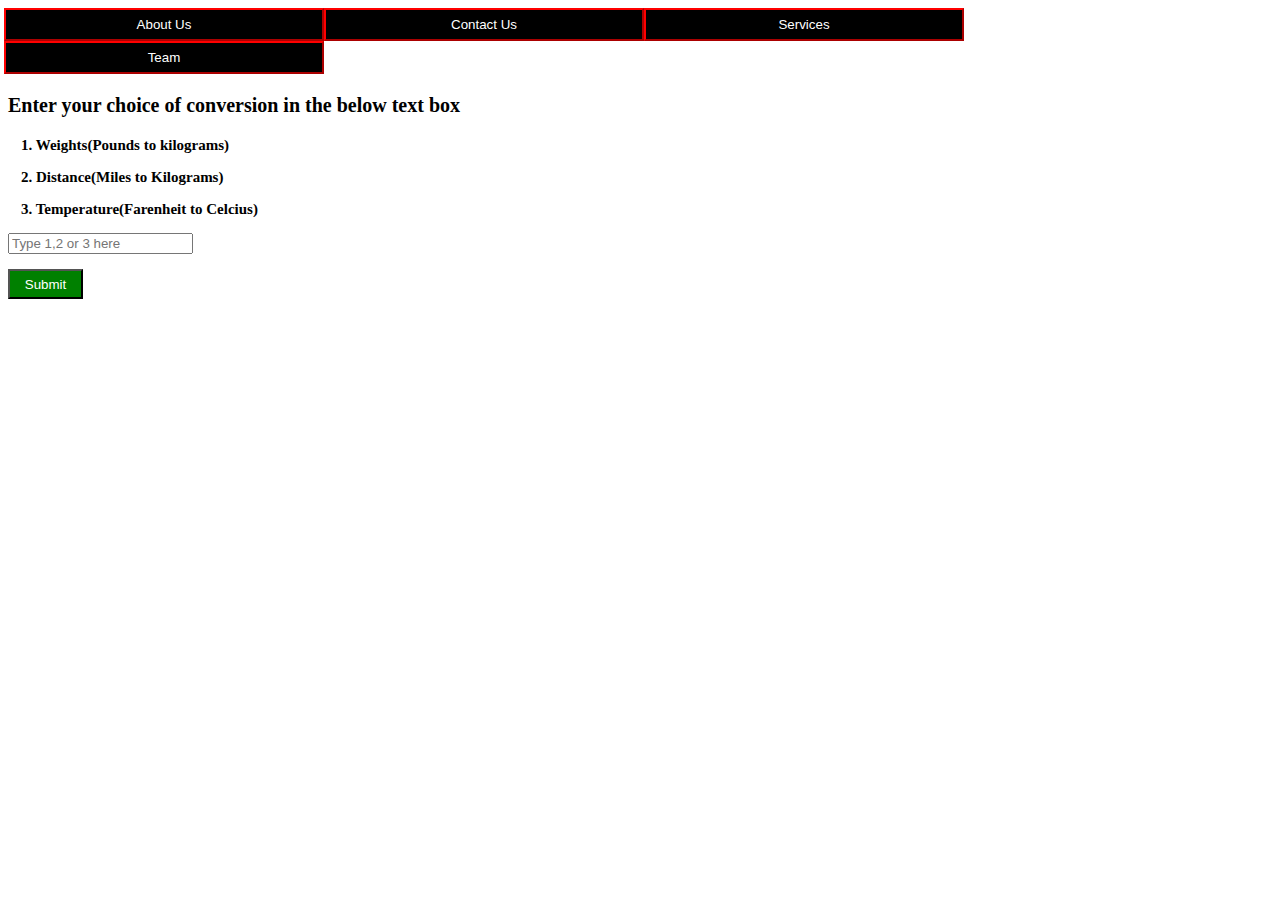
<file: HTML/text/index.html>
<!DOCTYPE html>

<html>


</html>


<head>

  <style>

    .Aboutus-button,

    .Contactus-button,

    .Services-button,

    .Team-button {

      background-color: black;

      color: white;

      border-color: red;

      height: 33px;

      width: 320px;

      cursor: pointer;

    }


    .Contactus-button,

    .Services-button,

    .Team-button {

      margin-left: -4px;


    }


    .Aboutus-button {

      margin-left: -4px;

    }


    .Aboutus-button,

    .Contactus-button,

    .Team-button,

    .Services-button:hover {

      opacity: 0.8px;

    }


    .Aboutus-button,

    .Contactus-button,

    .Services-button,

    .Team-button:active {

      opacity: 0.4px;

    }


    .Text {

      font-weight: bold;

      font-size: 20px;

      font-style: normal;

    }


    .text-description_1,

    .text-description_2,

    .text-description_3 {

      font-weight: bold;

      font-size: 15px;

      font-style: normal;

      margin-left: 13px;


    }


    .submit-button {

      background-color: green;

      color: white;

      height: 30px;

      width: 75px;

      margin-top: 15px;

    }


    @media screen and (max-width:700px) {

      button {

        display: block;

      }


      button {

        width: 90%;

      }

  </style>

</head>


<body>

  <button class="Aboutus-button">About Us</button>

  <button class="Contactus-button">Contact Us</button>

  <button class="Services-button">Services</button>

  <button class="Team-button">Team</button>

  <p class="Text"> Enter your choice of conversion in the below text box</p>

  <p class="text-description_1">

    1. Weights(Pounds to kilograms)</p>

  <p class="text-description_2"> 2. Distance(Miles to Kilograms)</p>

  <p class="text-description_3">3. Temperature(Farenheit to Celcius)</p>

  <form action="/search">

    <input type="text" placeholder="Type 1,2 or 3 here">

  </form>

  <button class="submit-button">Submit</button>




</body>
</file>
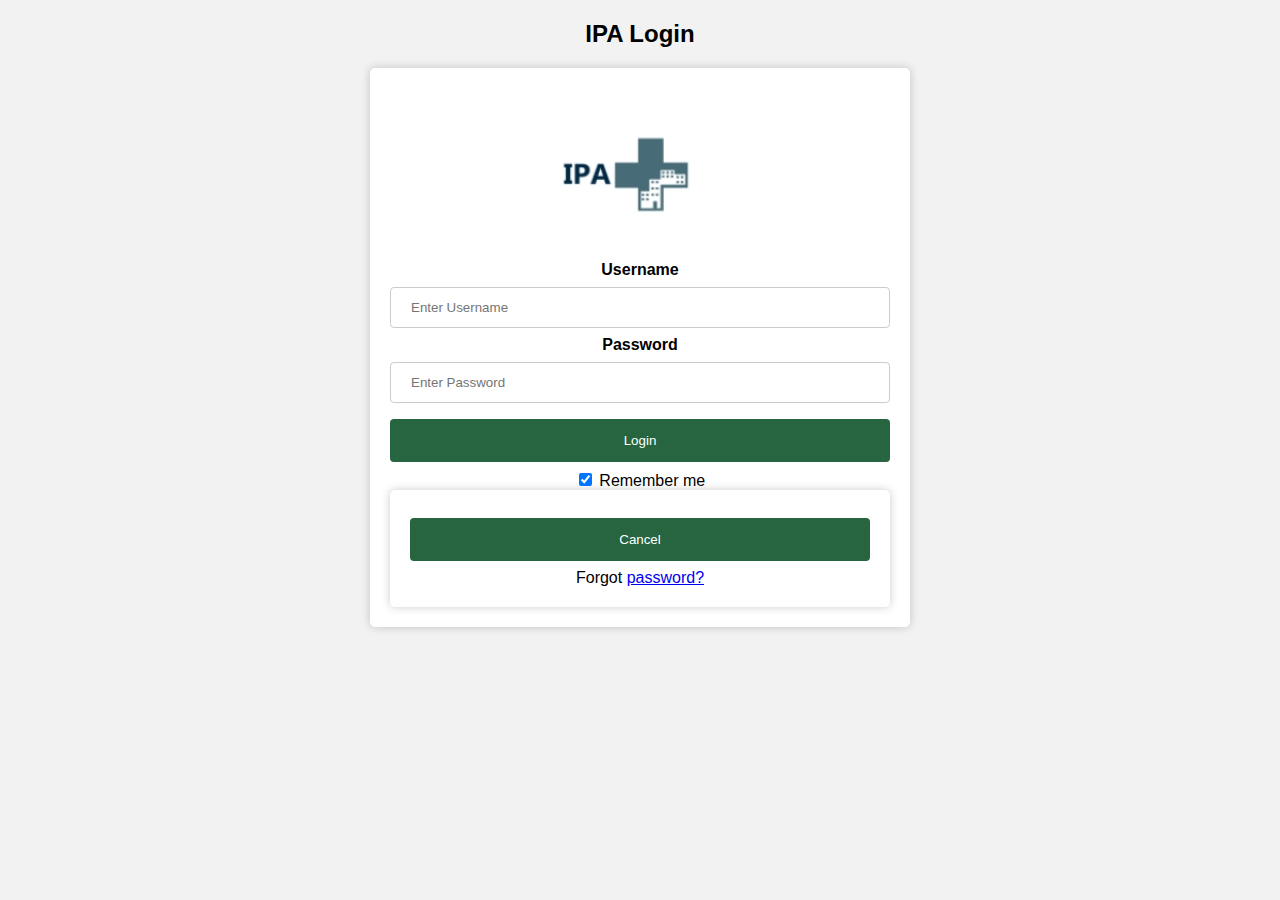
<file: HTML/Signin.html>
<!DOCTYPE html>
<html lang="en">
  <head>
    <meta charset="UTF-8" />
    <meta http-equiv="X-UA-Compatible" content="IE=edge" />
    <meta name="viewport" content="width=device-width, initial-scale=1.0" />
    <title>IPA Login Page</title>
    <link rel="stylesheet" href="/CSS/Signin.css" />
  </head>

  <body>
    <h2>IPA Login</h2>
    <div class="container">
      <form>
        <div class="imagecontainer">
          <img src="/IMAGES/Logo2.png" alt="LOGO.1" class="LOGO" />
        </div>
        <label for="username"><b>Username</b></label>
        <input
          type="text"
          placeholder="Enter Username"
          name="username"
          required
        />
        <label for="password"><b>Password</b></label>
        <input
          type="password"
          placeholder="Enter Password"
          name="password"
          required
        />
        <button type="submit">Login</button>
        <label>
          <input type="checkbox" checked="checked" name="remember" /> Remember
          me
        </label>
      </form>
      <div class="container">
        <button type="button" class="cancelbutton">Cancel</button>
        <span class="password">Forgot <a href="#">password?</a></span>
      </div>
    </div>
  </body>
</html>
</file>
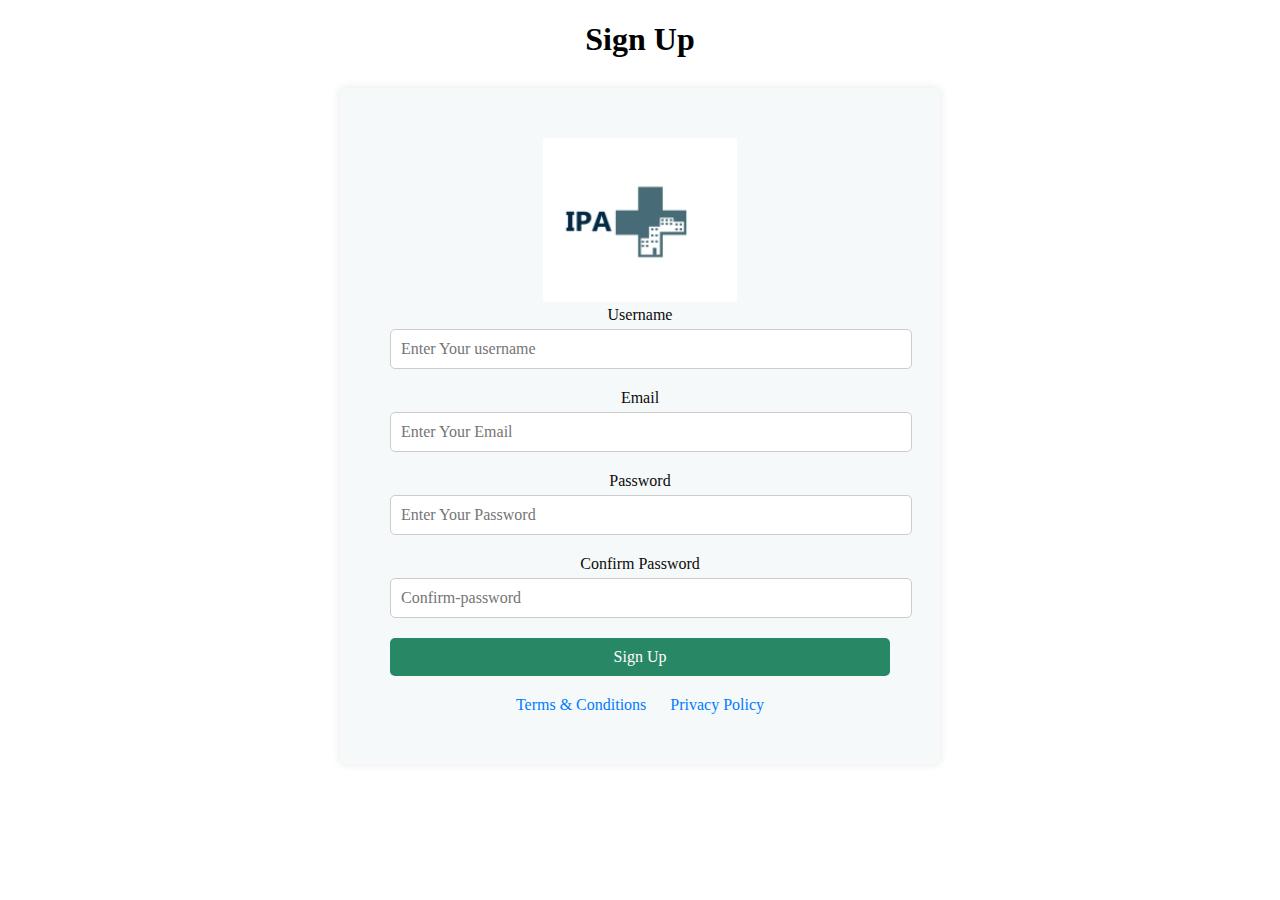
<file: HTML/Signup.html>
<!DOCTYPE html>
<html lang="en">

<head>
	<meta charset="UTF-8">
	<title>Sign Up</title>
	<link rel="stylesheet" href="/CSS/Signup.css">
</head>

<body>

	<h1>Sign Up</h1>

	<div class="signup-container">
		<form>
			<div class="imagecontainer">
				<img src="/IMAGES/Logo2.png" alt="LOGO.1" class="LOGO">
			</div>

			<label for="username">Username</label>
			<input type="text" placeholder="Enter Your username" id="username" name="username" required>

			<label for="email">Email</label>
			<input type="email" placeholder="Enter Your Email" id="email" name="email" required>

			<label for="password">Password</label>
			<input type="password" placeholder="Enter Your Password" id="password" name="password" required>

			<label for="confirm-password">Confirm Password</label>
			<input type="password" placeholder="Confirm-password" id="confirm-password" name="confirm-password" required>

			<button type="submit">Sign Up</button>
		</form>

		<div class="links">
			<a href="#">Terms & Conditions</a>
			<a href="#">Privacy Policy</a>
		</div>
	</div>
</body>

</html>
</file>
<file: CSS/Signin.css>
/* styles for div form login page*/

body {
  font-family: Arial, sans-serif;
  background-color: #f2f2f2;
}
h2 {
  text-align: center;
}

.container {
  background-color: #ffffff;
  padding: 20px;
  margin: auto;
  max-width: 500px;
  border-radius: 5px;
  box-shadow: 0px 0px 10px 0px rgba(0, 0, 0, 0.2);
  text-align: center;
}

input[type="text"],
input[type="password"] {
  width: 100%;
  padding: 12px 20px;
  margin: 8px 0;
  display: inline-block;
  border: 1px solid #ccc;
  border-radius: 4px;
  box-sizing: border-box;
}

button {
  background-color: #26653f;
  color: white;
  padding: 14px 20px;
  margin: 8px 0;
  border: none;
  border-radius: 4px;
  cursor: pointer;
  width: 100%;
}

button:hover {
  background-color: #39a278;
}

.cancelbtn {
  width: auto;
  padding: 10px 18px;
  background-color: #f44336;
}

.imgcontainer {
  border-radius: 45%;
  text-align: center;
  margin: 24px 0 12px 0;
  position: relative;
}

img.LOGO {
  width: 40%;
  border-radius: 50%;
}

.container .psw {
  float: right;
  padding-top: 16px;
}

@media screen and (max-width: 600px) {
  .container {
    max-width: 100%;
  }
}
</file>
<file: CSS/Signup.css>
*{
  font-family: 'Times New Roman', Times, serif;
}

.signup-container {
  max-width: 500px;
  margin: 0 auto;
  padding: 50px;
  background-color: #f6f9f9;
  box-shadow: 0px 0px 10px rgba(0, 0, 0, 0.1);
  border-radius: 5px;
  color: #0b0b0b;
  text-align: center;
}
.imgcontainer {
  border-radius: 45%;
  text-align: center;
  margin: 24px 0 12px 0;
  position: relative;
}

h1 {
  text-align: center;
  margin-bottom: 30px;
}

form label {
  display: block;
  margin-bottom: 5px;
}

form input {
  display: block;
  width: 100%;
  padding: 10px;
  margin-bottom: 20px;
  border: 1px solid #ccc;
  border-radius: 5px;
  font-size: 16px;
}

form button {
  display: block;
  width: 100%;
  padding: 10px;
  background-color: #34996c;
  color: #fff;
  border: none;
  border-radius: 5px;
  font-size: 16px;
  cursor: pointer;
}

.links {
  margin-top: 20px;
  text-align: center;
}

.links a {
  margin: 0 10px;
  text-decoration: none;
  color: #007bff;
}
form button {
  display: block;
  width: 100%;
  padding: 10px;
  background-color: #288764;
  color: #fff;
  border: none;
  border-radius: 5px;
  font-size: 16px;
  cursor: pointer;
}

form button:hover {
  background-color: #ef1f1f;
}
</file>
